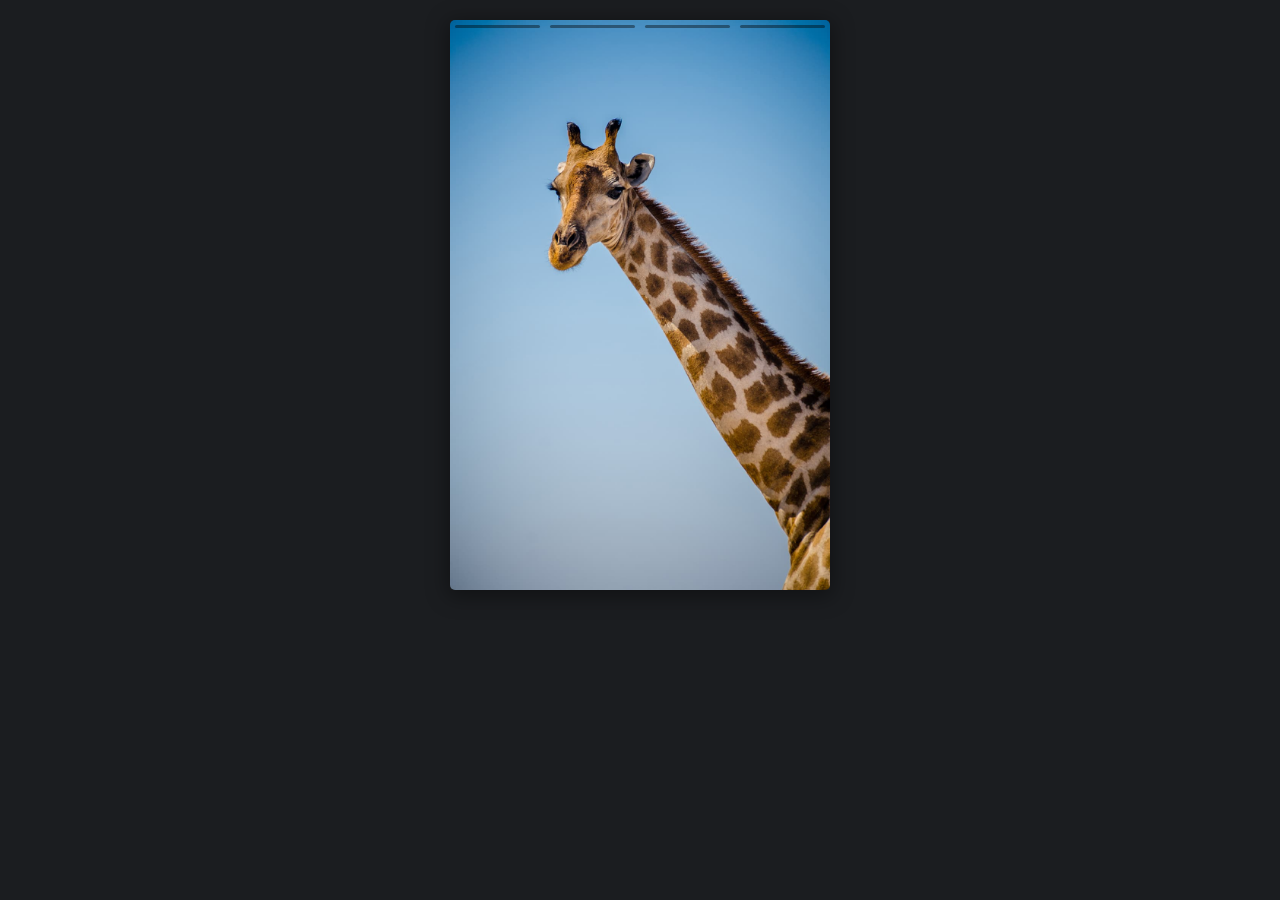
<file: slide-stories-master/index.html>
<!DOCTYPE html>
<html lang="pt-BR">

<head>
  <meta charset="UTF-8">
  <meta name="viewport" content="width=device-width, initial-scale=1.0">
  <title>Slide Stories</title>
  <link rel="stylesheet" href="./style.css">
</head>

<body>

  <div data-slide="slide" class="slide">
    <div class="slide-items">
      <img src="./img/img1.jpg" alt="Img 1">
      <img src="./img/img2.jpg" alt="Img 2">
      <img src="./img/img3.jpg" alt="Img 3">
      <img src="./img/img4.jpg" alt="Img 4">
    </div>
    <nav class="slide-nav">
      <div class="slide-thumb"></div>
      <button class="slide-prev">Anterior</button>
      <button class="slide-next">Próximo</button>
    </nav>
  </div>

  <script src="./slide-stories.js"></script>
</body>

</html>
</file>
<file: slide-stories-master/style.css>
body {
  background: #1b1d20;
}

img {
  max-width: 100%;
  display: block;
}

.slide {
  max-width: 380px;
  margin: 20px auto;
  display: grid;
  box-shadow: 0 4px 20px 2px rgba(0, 0, 0, 0.4);
}

.slide-items {
  position: relative;
  grid-area: 1/1;
  border-radius: 5px;
  overflow: hidden;
}

.slide-nav {
  grid-area: 1/1;
  z-index: 1;
  display: grid;
  grid-template-columns: 1fr 1fr;
  grid-template-rows: auto 1fr;
}

.slide-nav button {
  -webkit-appearance: none;
  -webkit-tap-highlight-color: rgba(0, 0, 0, 0);
  opacity: 0;
}

.slide-items > * {
  position: absolute;
  top: 0px;
  opacity: 0;
  pointer-events: none;
}

.slide-items > .active {
  position: relative;
  opacity: 1;
  pointer-events: initial;
}

.slide-thumb {
  display: flex;
  grid-column: 1 / 3;
}

.slide-thumb > span {
  flex: 1;
  display: block;
  height: 3px;
  background: rgba(0, 0, 0, 0.4);
  margin: 5px;
  border-radius: 3px;
  overflow: hidden;
}

.slide-thumb > span.active::after {
  content: '';
  display: block;
  height: inherit;
  background: rgba(255, 255, 255, 0.9);
  border-radius: 3px;
  transform: translateX(-100%);
  animation: thumb 5s forwards linear;
}

/* added */
.slide-thumb > span.activated::after {
  content: '';
  display: block;
  height: inherit;
  background: rgba(255, 255, 255, 0.9);
  border-radius: 3px;
}

@keyframes thumb {
  to {
    transform: initial;
  }
}
</file>
